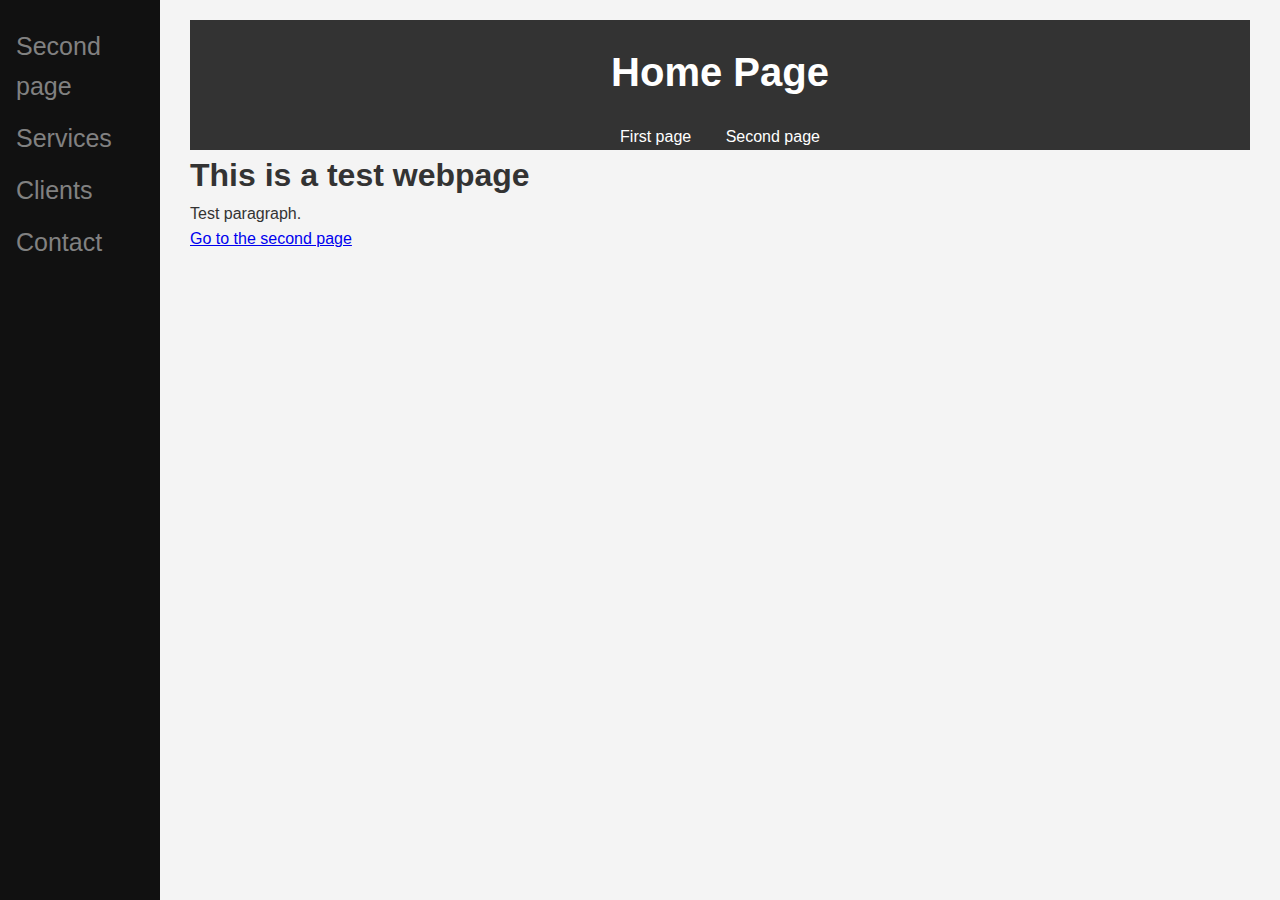
<file: index.html>
<!DOCTYPE html>
<html lang="en">
<head>
    <meta charset="UTF-8">
    <meta name="viewport" content="width=device-width, initial-scale=1.0">
    <link rel="stylesheet" href="Static/css/styles.css">
    <title>Index</title>
</head>

<!-- Side navigation -->
<div class="sidenav">
    <a href="second-page.html">Second page</a>
    <a href="#">Services</a>
    <a href="#">Clients</a>
    <a href="#">Contact</a>
</div>

<div class="main">
<header>
    <h1>Home Page</h1>
</header>

<nav>
    <ul>
        <li><a href="index.html">First page</a></li>
        <li><a href="second-page.html">Second page</a></li>
    </ul> 
</nav>


  

<body>
    <h1>This is a test webpage</h1>

    <p>Test paragraph.</p>

    <!-- Link to the second page -->
    <a href="second-page.html">Go to the second page</a>

</div>   
    
    
</body>
</html>
</file>
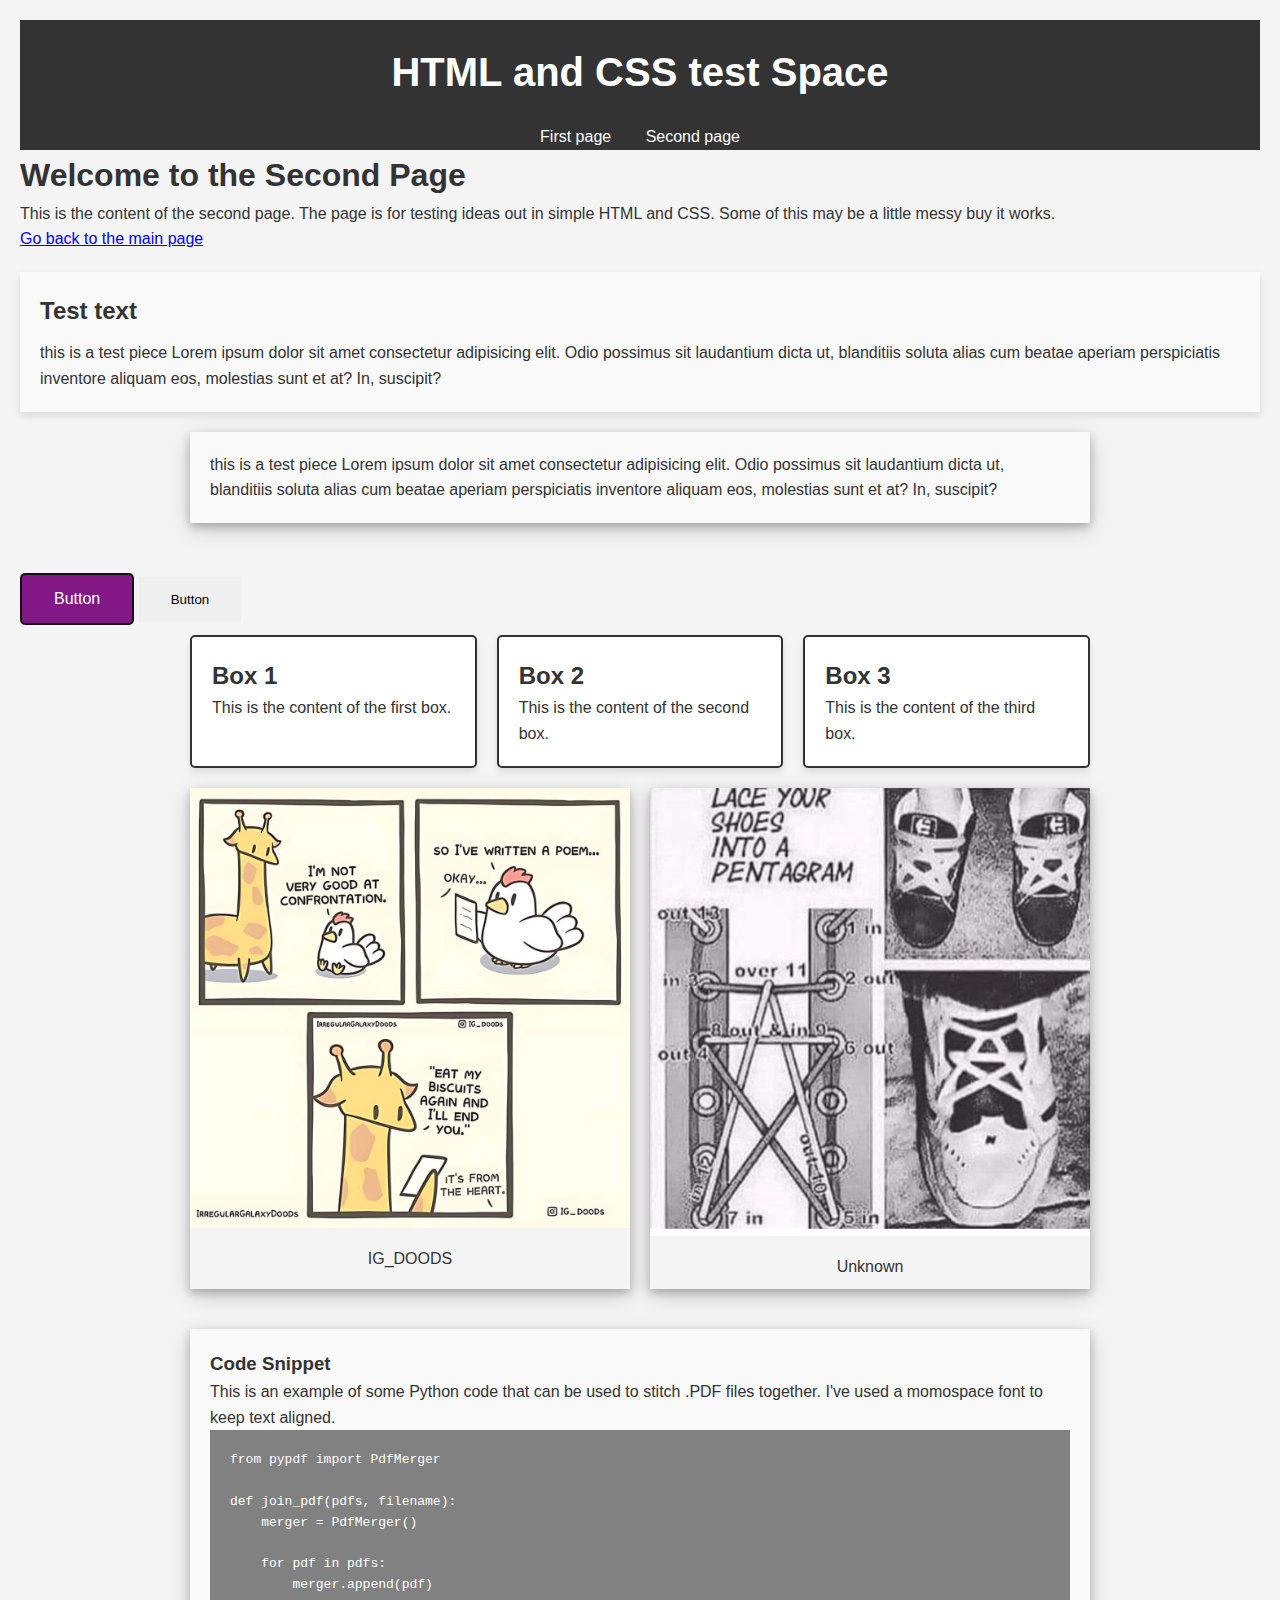
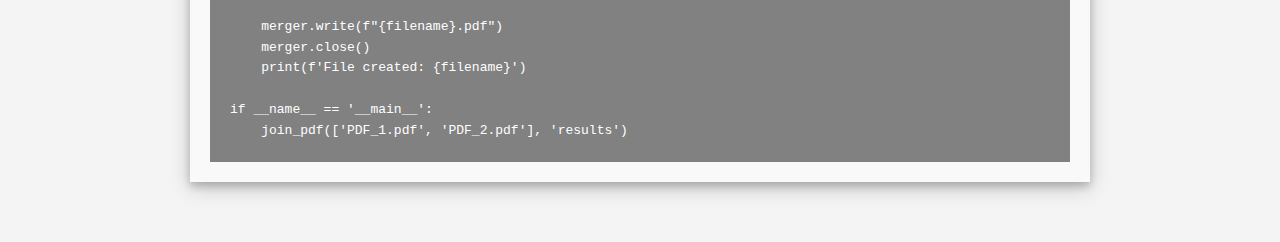
<file: second-page.html>
<!DOCTYPE html>
<html lang="en">
<head>
    <meta charset="UTF-8">
    <meta name="viewport" content="width=device-width, initial-scale=1.0">
    <link rel="stylesheet" href="Static/css/styles.css">
    <link rel="preconnect" href="https://fonts.googleapis.com">
    <link rel="preconnect" href="https://fonts.gstatic.com" crossorigin>
    <link href="https://fonts.googleapis.com/css2?family=Protest+Guerrilla&display=swap" rel="stylesheet">
    <title>Second Page</title>
</head>

<body>
<header>
    <h1>HTML and CSS test Space</h1>
</header>

<nav>
    <ul>
        <li><a href="index.html">First page</a></li>
        <li><a href="second-page.html">Second page</a></li>
    </ul> 
</nav>


    <h1>Welcome to the Second Page</h1>

    <p>This is the content of the second page. The page is for testing ideas out in simple HTML and CSS. Some of this may be a little messy buy it works.</p>

    <!-- Link back to the first page -->
    <a href="index.html">Go back to the main page</a>
    


<aside>
    <h3>Test text</h3>
    <p>
        this is a test piece Lorem ipsum dolor sit amet consectetur adipisicing elit. Odio possimus sit laudantium dicta ut, blanditiis soluta alias cum beatae aperiam perspiciatis inventore aliquam eos, molestias sunt et at? In, suscipit?
    </p>
</aside>

<div class="center">
    <section>
        this is a test piece Lorem ipsum dolor sit amet consectetur adipisicing elit. Odio possimus sit laudantium dicta ut, blanditiis soluta alias cum beatae aperiam perspiciatis inventore aliquam eos, molestias sunt et at? In, suscipit?
    </section>
</div>

<button class="test-button">
    Button
</button>
<button class="test-button-2">
    Button
</button>

<div class="container">
    <div class="box">
        <h2>Box 1</h2>
        <p>This is the content of the first box.</p>
    </div>
    <div class="box">
        <h2>Box 2</h2>
        <p>This is the content of the second box.</p>
    </div>
    <div class="box">
        <h2>Box 3</h2>
        <p>This is the content of the third box.</p>
    </div>
</div>

<div class="container">
  <div class="image">
    <img src="Static/images/2024-08-29 15.21.54.jpg" alt="Joke" style="width:100%">
    <div class="container-imagetitle">
      <p>IG_DOODS</p>
    </div>
  </div>
  <div class="image">
    <img src="Static/images/2024-09-10 18.10.53.jpg" alt="Joke" style="width:100%">
    <div class="container-imagetitle">
      <p>Unknown</p>
    </div>
  </div>
</div>

<div class="center">
    <section>
        <h3>Code Snippet</h3>
        <P>
            This is an example of some Python code that can be used to stitch .PDF files together. I've used a momospace font to keep text aligned.
        </P>
        <pre>
from pypdf import PdfMerger

def join_pdf(pdfs, filename):
    merger = PdfMerger()

    for pdf in pdfs:
        merger.append(pdf)

    merger.write(f"{filename}.pdf")
    merger.close()
    print(f'File created: {filename}')

if __name__ == '__main__':
    join_pdf(['PDF_1.pdf', 'PDF_2.pdf'], 'results') </pre>
    </section>
</div>

</body>
</html>
</file>
<file: Static/css/styles.css>
/* Basic Reset */
* {
    margin: 0;
    padding: 0;
    box-sizing: border-box;
  }
  
  /* Body Styling */
  body {
    font-family: Arial, Helvetica, sans-serif;
    line-height: 1.6;
    color: #333;
    background-color: #f4f4f4;
    padding: 20px;
  }

  /* Header Styling */
  header {
    background-color: #333;
    color: #fff;
    padding: 20px 0;
    text-align: center;
  }
  
  header h1 {
    font-size: 2.5rem;
    }
  
  /* Navigation Bar */
  nav {
    display: flex;
    justify-content: center;
    background-color: #333;
  }
  
  nav ul {
    list-style-type: none;
    padding: 0;
  }
  
  nav ul li {
    display: inline;
    margin: 0 15px;
  }
  
  nav ul li a {
    color: white;
    text-decoration: none;
  }
  
  nav ul li a:hover {
    color: #ffd700;
  }
  
  /* Main Content Area */
  main {
    margin-top: 20px;
    display: flex;
  }
  
  main h2 {
    color: #333;
    font-size: 2rem;
    margin-bottom: 10px;
  }
  
  main p {
    font-size: 1rem;
    margin-bottom: 20px;
  }
  
  /* For div to centre items*/
  .center {
    display: flex;
    justify-content: center;
  }
  
  /* Section Styling */
  section {
    margin-top: 20px;
    margin-bottom: 40px;
    padding: 20px;
    max-width: 900px;

    background-color: #f9f9f9;
    box-shadow: 0 4px 8px 0 rgba(0, 0, 0, 0.2), 0 6px 20px 0 rgba(0, 0, 0, 0.19);;
  }

  pre {
    font-family: monospace;
    background-color: #818181;
    color: #fff;
    padding: 20px;
  }
  
  /* Sidebar Styling */
  aside {
    background-color: #f9f9f9;
    padding: 20px;
    margin-top: 20px;
    box-shadow: 0 4px 8px rgba(0, 0, 0, 0.1);
  }

  aside h3 {
    font-size: 1.5rem;
    margin-bottom: 10px;
  }
  
  .container {
    display: flex;
    justify-content: space-between; /* Space between the boxes */
    align-items: stretch; /* Stretch boxes to the same height */
    gap: 20px; /* Add some space between boxes */
    margin: 0 auto;
    max-width: 900px;
    margin-bottom: 20px;
  }

  .box {
    flex: 1; /* Each box takes equal space */
    padding: 20px;
    background-color: #fff;
    border: 2px solid #333;
    box-shadow: 0 4px 6px rgba(0, 0, 0, 0.1);
    border-radius: 5px;
    transition: 0.25s;
  }

  .box:hover{
    margin-top: -10px;
    margin-bottom: 10px;
    box-shadow: 0 10px 8px rgba(0, 0, 0, 0.1);
    background-color: #21D4FD;
    background-image: linear-gradient(19deg, #21D4FD 0%, #B721FF 100%);
  }
 
  .test-button {
    background-color: #821785;
    border: 2px;
    border-style: solid;
    border-color: #111;
    color: white;
    padding: 15px 32px;
    margin-top: 10px;
    margin-bottom: 10px;
    text-align: center;
    text-decoration: none;
    display: inline-block;
    font-size: 16px;
    cursor: pointer;
    border-radius: 5px;
    transition: 0.15s;
  }

  .test-button:hover {
    opacity: 0.5;
  }

  .test-button:active {
    opacity: 1;
    background-color: #174785;
  }

  .test-button-2 {
    padding: 15px 32px;
    margin-top: 10px;
    margin-bottom: 10px;
    transition: 1s;
    border-style: none;
  }

  .test-button-2:hover {
    box-shadow: 0 10px 8px rgba(0, 0, 0, 0.1);
    border-radius: 15px;
  }


  /* Footer Styling */
  footer {
    background-color: #333;
    color: white;
    text-align: center;
    padding: 10px 0;
    margin-top: 40px;
  }
  
  footer p {
    margin: 0;
    font-size: 0.9rem;
  }
  
  /* Responsive Styling */
  @media (max-width: 768px) {
    nav ul li {
      display: block;
      text-align: center;
      margin: 10px 0;
    }
  
    header h1 {
      font-size: 2rem;
    }
  
    main, aside {
      margin-bottom: 20px;
    }
    .container {
      display: block;
    }
    .box {
      margin-bottom: 20px;
    }
    section {
      width: 100%;
    }
  }
  
   /* The sidebar menu */
.sidenav {
    height: 100%; /* Full-height: remove this if you want "auto" height */
    width: 160px; /* Set the width of the sidebar */
    position: fixed; /* Fixed Sidebar (stay in place on scroll) */
    z-index: 1; /* Stay on top */
    top: 0; /* Stay at the top */
    left: 0;
    background-color: #111; /* Black */
    overflow-x: hidden; /* Disable horizontal scroll */
    padding-top: 20px;
  }
  
  /* The navigation menu links */
  .sidenav a {
    padding: 6px 8px 6px 16px;
    text-decoration: none;
    font-size: 25px;
    color: #818181;
    display: block;
  }
  
  /* When you mouse over the navigation links, change their color */
  .sidenav a:hover {
    color: #f1f1f1;
  }
  
  /* Style page content */
  .main {
    margin-left: 160px; /* Same as the width of the sidebar */
    padding: 0px 10px;
  }
  
  /* On smaller screens, where height is less than 450px, change the style of the sidebar (less padding and a smaller font size) */
  @media screen and (max-height: 450px) {
    .sidenav {padding-top: 15px;}
    .sidenav a {font-size: 18px;}
  } 

  div.image {
    flex: 1;
    width: 250px;
    box-shadow: 0 4px 8px 0 rgba(0, 0, 0, 0.2), 0 6px 20px 0 rgba(0, 0, 0, 0.19);
    text-align: center;
  }
  
  div.container-imagetitle {
    padding: 10px;
  }
</file>
